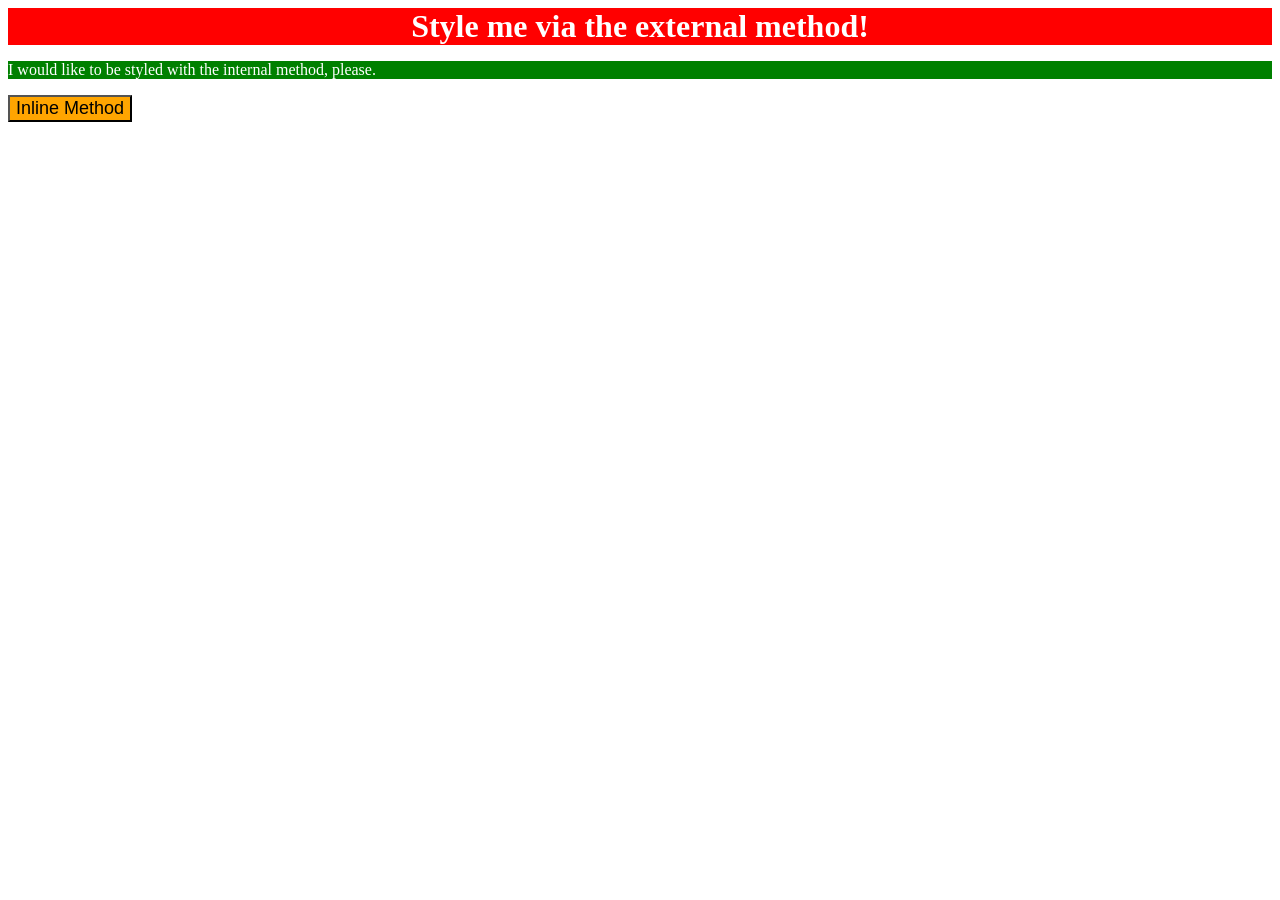
<file: foundations/intro-to-css/01-css-methods/index.html>
<!DOCTYPE html>
<html lang="en">
  <head>
    <link rel="stylesheet" href="styles.css">
    <style>
      p {
        background-color: green;
        color: white;
        font-size: 18;
      }
    </style>
    <meta charset="UTF-8">
    <meta http-equiv="X-UA-Compatible" content="IE=edge">
    <meta name="viewport" content="width=device-width, initial-scale=1.0">
    <title>Methods for Adding CSS</title>
  </head>
  <body>
    <div>Style me via the external method!</div>
    <p>I would like to be styled with the internal method, please.</p>
    <button style="background-color: orange;font-size: 18px;">Inline Method</button>
  </body>
</html>
</file>
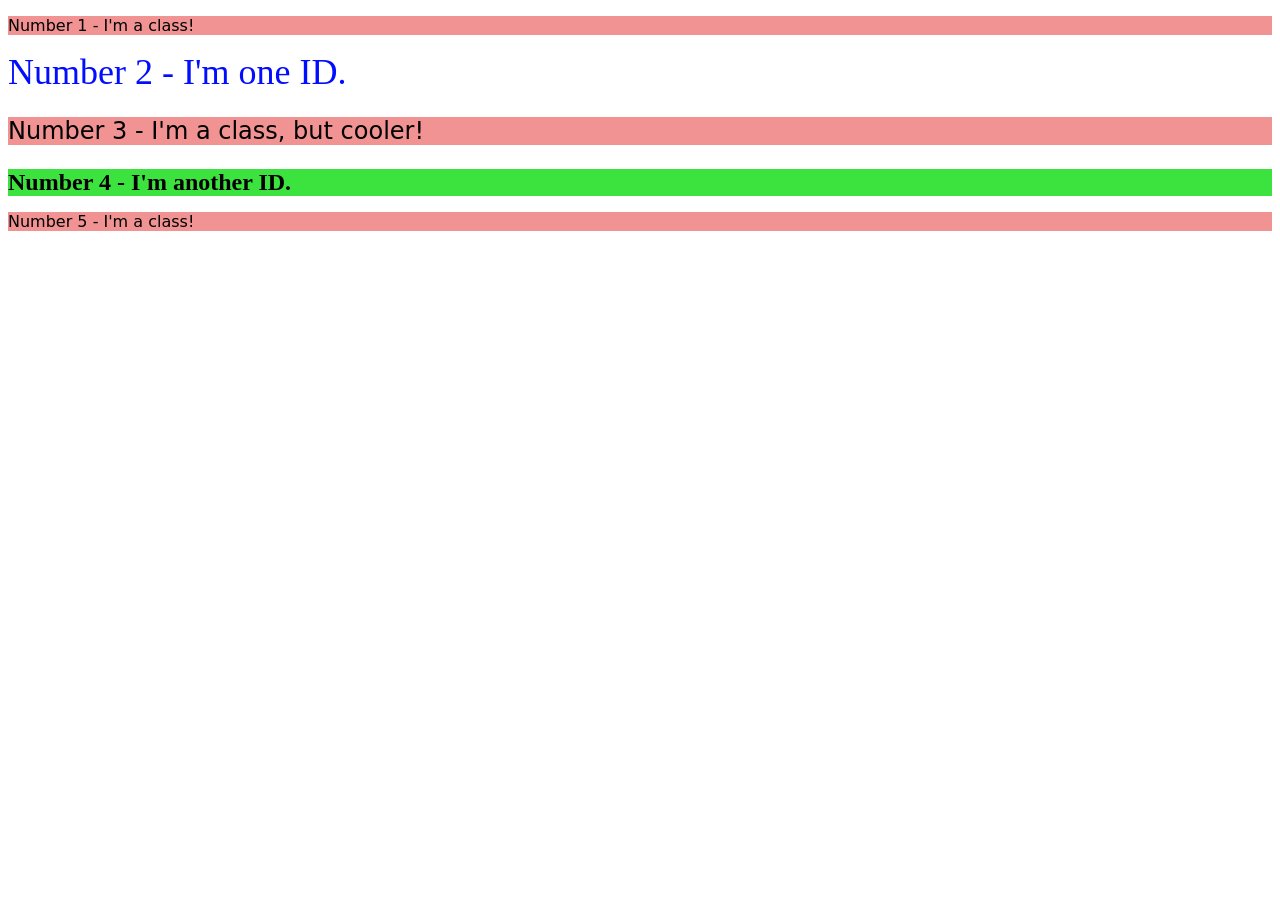
<file: foundations/intro-to-css/02-class-id-selectors/index.html>
<!DOCTYPE html>
<html lang="en">
  <head>
    <meta charset="UTF-8">
    <meta http-equiv="X-UA-Compatible" content="IE=edge">
    <meta name="viewport" content="width=device-width, initial-scale=1.0">
    <title>Class and ID Selectors</title>
    <link rel="stylesheet" href="style.css">
  </head>
  <body>
    <p class="odd">Number 1 - I'm a class!</p>
    <div id="num2">Number 2 - I'm one ID.</div>
    <p class="odd font">Number 3 - I'm a class, but cooler!</p>
    <div id="num4">Number 4 - I'm another ID.</div>
    <p class="odd">Number 5 - I'm a class!</p>
  </body>
</html>
</file>
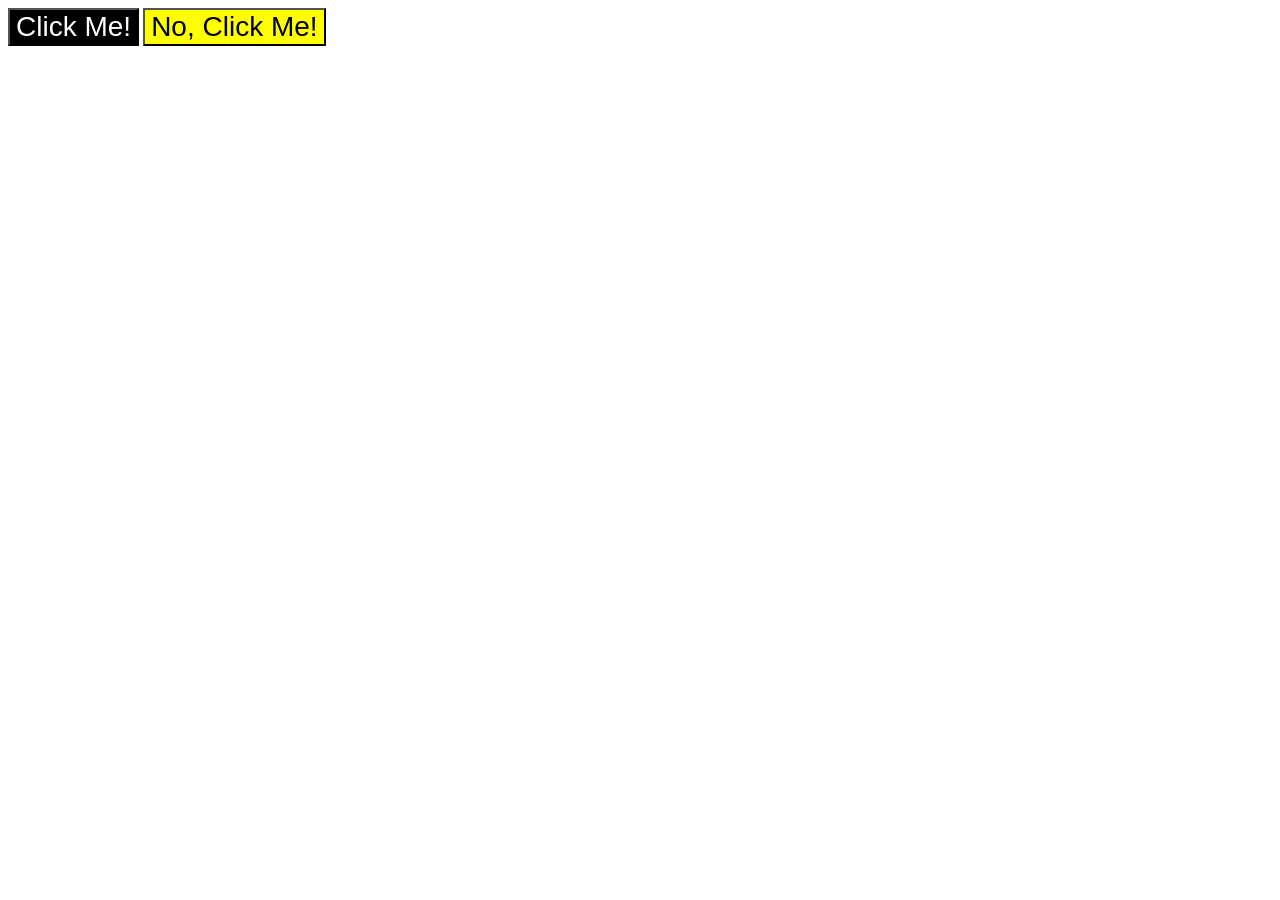
<file: foundations/intro-to-css/03-grouping-selectors/index.html>
<!DOCTYPE html>
<html lang="en">
  <head>
    <meta charset="UTF-8">
    <meta http-equiv="X-UA-Compatible" content="IE=edge">
    <meta name="viewport" content="width=device-width, initial-scale=1.0">
    <title>Grouping Selectors</title>
    <link rel="stylesheet" href="style.css">
  </head>
  <body>
    <button class="elemone">Click Me!</button>
    <button class="elemtwo">No, Click Me!</button>
  </body>
</html>
</file>
<file: foundations/intro-to-css/01-css-methods/styles.css>
div {
    color: white;
    background-color: red;
    font-size: 32px;
    text-align: center;
    font-weight: bold;
}
</file>
<file: foundations/intro-to-css/02-class-id-selectors/style.css>
.odd {
    background-color: rgb(241, 147, 147);
    font-family: verdana, "dejavu sans", sans-serif ;
}
.font {
    font-size: 24px;
}
#num2 {
    color: rgb(0, 13, 255);
    font-size: 36px;
}
#num4 {
    background-color: rgb(60, 227, 63);
    font-size: 24px;
    font-weight: bold;
}
</file>
<file: foundations/intro-to-css/03-grouping-selectors/style.css>
.elemone,
.elemtwo{
    font-size: 28px;
    font-family: helvetica, 'Times New Roman', sans-serif;
}
.elemone {
    color: white;
    background-color: black;
}
.elemtwo {
    background-color: yellow;
}
</file>
